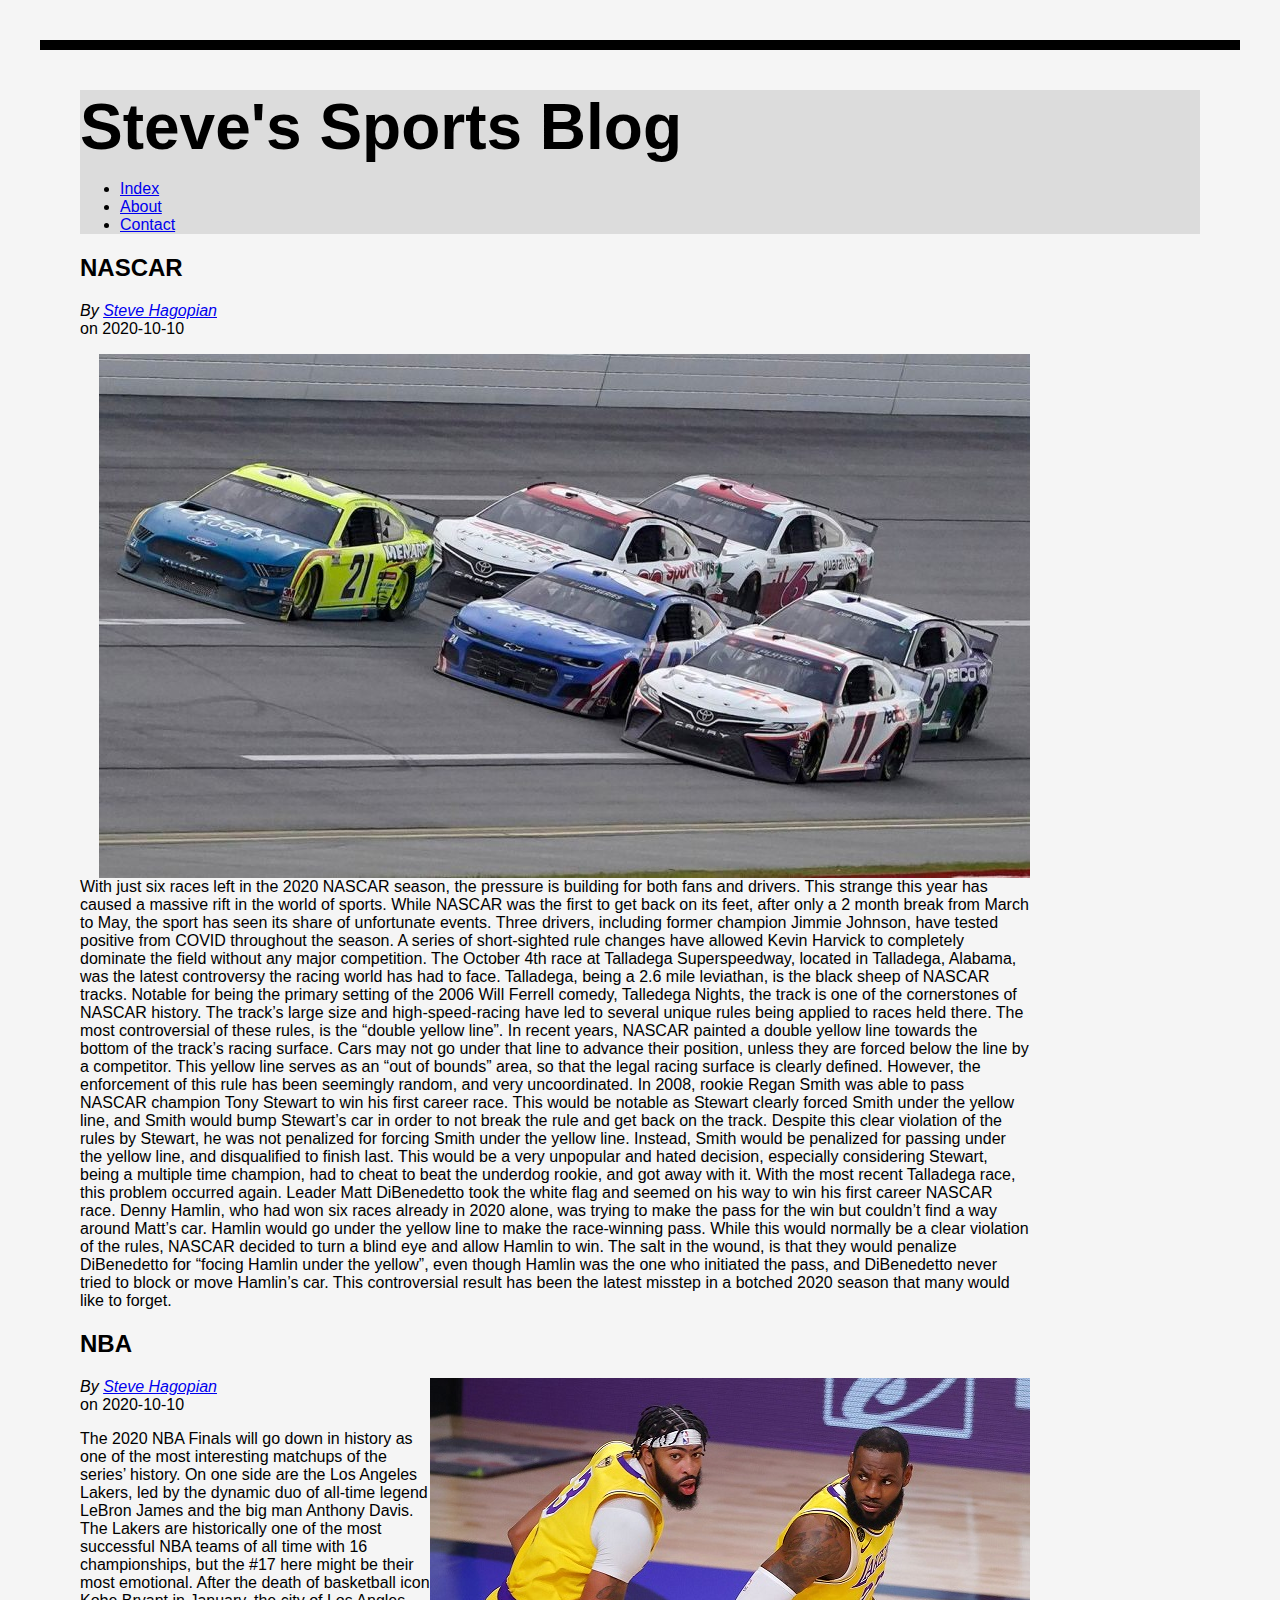
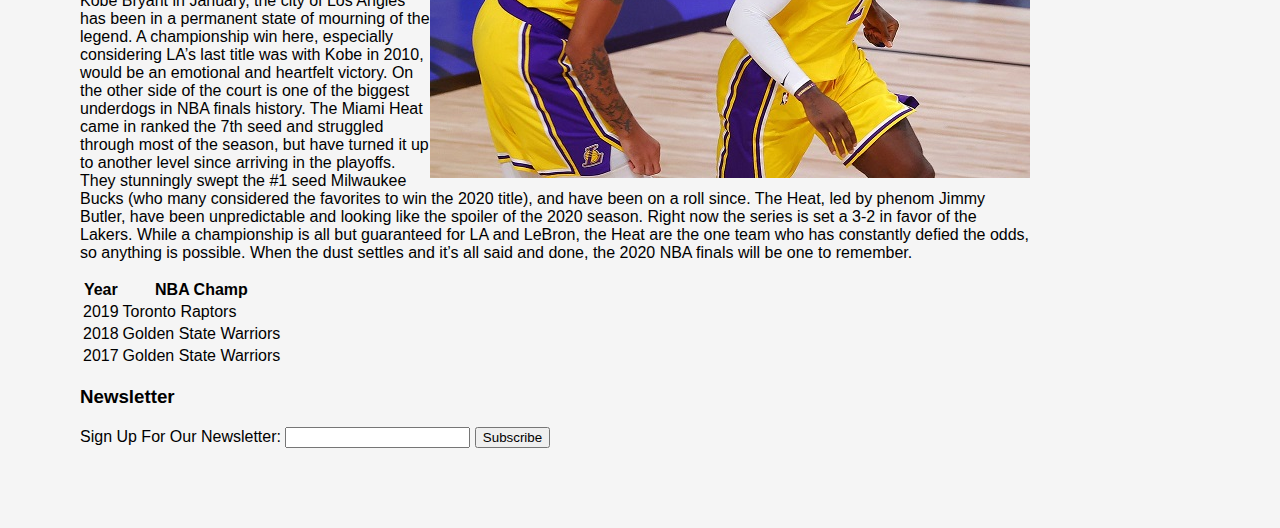
<file: index.html>
<!DOCTYPE html>
<html lang="en">
<head>
    <meta charset="UTF-8">
    <meta name="viewport" content="width=device-width, initial-scale=1.0">
    <link rel="stylesheet" href="style.css">
    <title>Steve's Sports Blog</title>
</head>
<body>
    <header>
    <h1>Steve's Sports Blog</h1>
    
    <ul class="burndown">
        <li><a href="index.html">Index</a></li>
        <li><a href="about.html">About</a></li>
        <li><a href="contact.html">Contact</a></li>
    </ul>

    </header>
    <article>
    <h2>NASCAR</h2>

 

   
   <div class="byline">
    <address class="author">By <a rel="author" href="about.html">Steve Hagopian</a></address> 

    
    on <time title="October 10th, 2020">2020-10-10</time>
    
    </div>
    <p><img src="nascar.jpg" alt="NASCAR cars on the track"></p>
   <p> With just six races left in the 2020 NASCAR season, the pressure is building for both fans and drivers. This strange this year has caused a massive rift in the world of sports. While NASCAR was the first to get back on its feet, after only a 2 month break from March to May, the sport has seen its share of unfortunate events. Three drivers, including former champion Jimmie Johnson, have tested positive from COVID throughout the season. A series of short-sighted rule changes have allowed Kevin Harvick to completely dominate the field without any major competition. The October 4th race at Talladega Superspeedway, located in Talladega, Alabama, was the latest controversy the racing world has had to face. Talladega, being a 2.6 mile leviathan, is the black sheep of NASCAR tracks. Notable for being the primary setting of the 2006 Will Ferrell comedy, Talledega Nights, the track is one of the cornerstones of NASCAR history. The track’s large size and high-speed-racing have led to several unique rules being applied to races held there. The most controversial of these rules, is the “double yellow line”. In recent years, NASCAR painted a double yellow line towards the bottom of the track’s racing surface. Cars may not go under that line to advance their position, unless they are forced below the line by a competitor. This yellow line serves as an “out of bounds” area, so that the legal racing surface is clearly defined. However, the enforcement of this rule has been seemingly random, and very uncoordinated. In 2008, rookie Regan Smith was able to pass NASCAR champion Tony Stewart to win his first career race. This would be notable as Stewart clearly forced Smith under the yellow line, and Smith would bump Stewart’s car in order to not break the rule and get back on the track. Despite this clear violation of the rules by Stewart, he was not penalized for forcing Smith under the yellow line. Instead, Smith would be penalized for passing under the yellow line, and disqualified to finish last. This would be a very unpopular and hated decision, especially considering Stewart, being a multiple time champion, had to cheat to beat the underdog rookie, and got away with it. With the most recent Talladega race, this problem occurred again. Leader Matt DiBenedetto took the white flag and seemed on his way to win his first career NASCAR race. Denny Hamlin, who had won six races already in 2020 alone, was trying to make the pass for the win but couldn’t find a way around Matt’s car. Hamlin would go under the yellow line to make the race-winning pass. While this would normally be a clear violation of the rules, NASCAR decided to turn a blind eye and allow Hamlin to win. The salt in the wound, is that they would penalize DiBenedetto for “focing Hamlin under the yellow”, even though Hamlin was the one who initiated the pass, and DiBenedetto never tried to block or move Hamlin’s car. This controversial result has been the latest misstep in a botched 2020 season that many would like to forget. </p>

</article>
<article>
   <h2>NBA</h2>
    <p><img src="nba.jpg" alt="Lebron James and Anthony Davis"></p>

   
   <div class="byline">
    <address class="author">By <a rel="author" href="about.html">Steve Hagopian</a></address> 
    on <time title="October 10th, 2020">2020-10-10</time>
    </div>
   <p> The 2020 NBA Finals will go down in history as one of the most interesting matchups of the series’ history. On one side are the Los Angeles Lakers, led by the dynamic duo of all-time legend LeBron James and the big man Anthony Davis. The Lakers are historically one of the most successful NBA teams of all time with 16 championships, but the #17 here might be their most emotional. After the death of basketball icon Kobe Bryant in January, the city of Los Angles has been in a permanent state of mourning of the legend. A championship win here, especially considering LA’s last title was with Kobe in 2010, would be an emotional and heartfelt victory. On the other side of the court is one of the biggest underdogs in NBA finals history. The Miami Heat came in ranked the 7th seed and struggled through most of the season, but have turned it up to another level since arriving in the playoffs. They stunningly swept the #1 seed Milwaukee Bucks (who many considered the favorites to win the 2020 title), and have been on a roll since. The Heat, led by phenom Jimmy Butler, have been unpredictable and looking like the spoiler of the 2020 season. Right now the series is set a 3-2 in favor of the Lakers. While a championship is all but guaranteed for LA and LeBron, the Heat are the one team who has constantly defied the odds, so anything is possible. When the dust settles and it’s all said and done, the 2020 NBA finals will be one to remember. </p>
</article>
   <table>
     <tr>
      <th>
          Year
      </th> 
      <th>
           NBA Champ
    </th>   
     </tr>  
     <tr>
         <td>
             2019
         </td>
         <td>
             Toronto Raptors
        </td>
    </tr>
    <tr>
        <td>
            2018
        </td>
        <td>
            Golden State Warriors
       </td>
    </tr>
    <tr>
       <td>
        2017
        </td>
    
    <td>
        Golden State Warriors
   </td>
    </tr>
  
    </table>

    <h3>Newsletter</h3>
    <form>
        <label>
            Sign Up For Our Newsletter:
            <input type="text">

        </label>
        <button>
            Subscribe
        </button>
    </form>
</body>
</html>
</file>
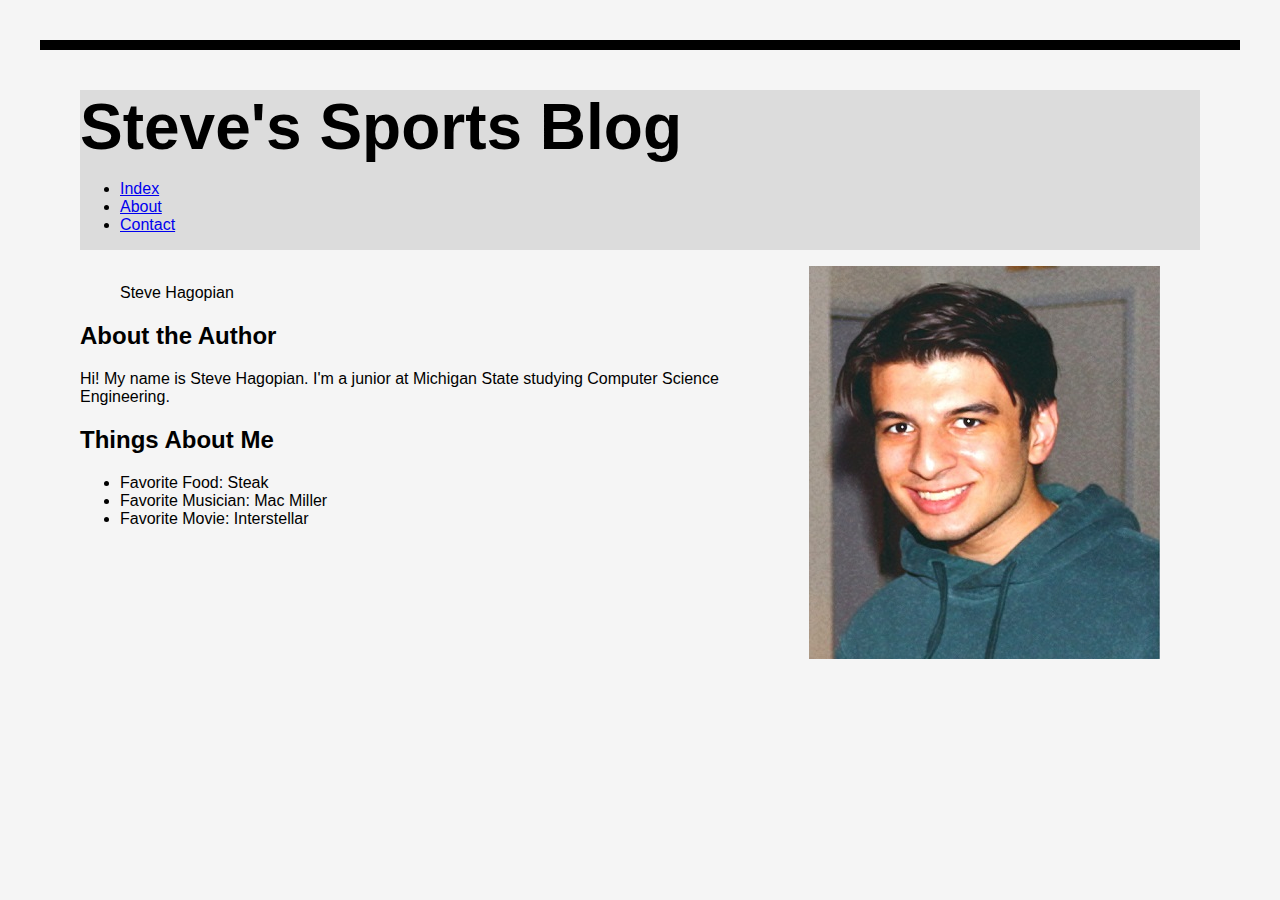
<file: about.html>
<!DOCTYPE html>
<html lang="en">
<head>
    <meta charset="UTF-8">
    <meta name="viewport" content="width=device-width, initial-scale=1.0">
    <link rel="stylesheet" href="style.css">
    <title>Steve's Sports Blog</title>
    
</head>
<body>
    <section>
    <header>
   <h1>Steve's Sports Blog</h1>
   <ul class="burndown">
        <li><a href="index.html">Index</a></li>
        <li><a href="about.html">About</a></li>
        <li><a href="contact.html">Contact</a></li>
    </ul>
</header>
</section>
<figure>
   <img src="crop.jpg" alt="Steve Hagopian"><br>
   <figcaption>Steve Hagopian</figcaption>   
</figure>
   <h2>About the Author</h2>
   <p> Hi! My name is Steve Hagopian. I'm a junior at Michigan State studying Computer Science Engineering. </p>
   
   <h2>Things About Me</h2>
    <ul class="burndown">
        <li>Favorite Food: Steak</li>
        <li>Favorite Musician: Mac Miller</li>
        <li>Favorite Movie: Interstellar</li>
    </ul>

</body>
</html>
</file>
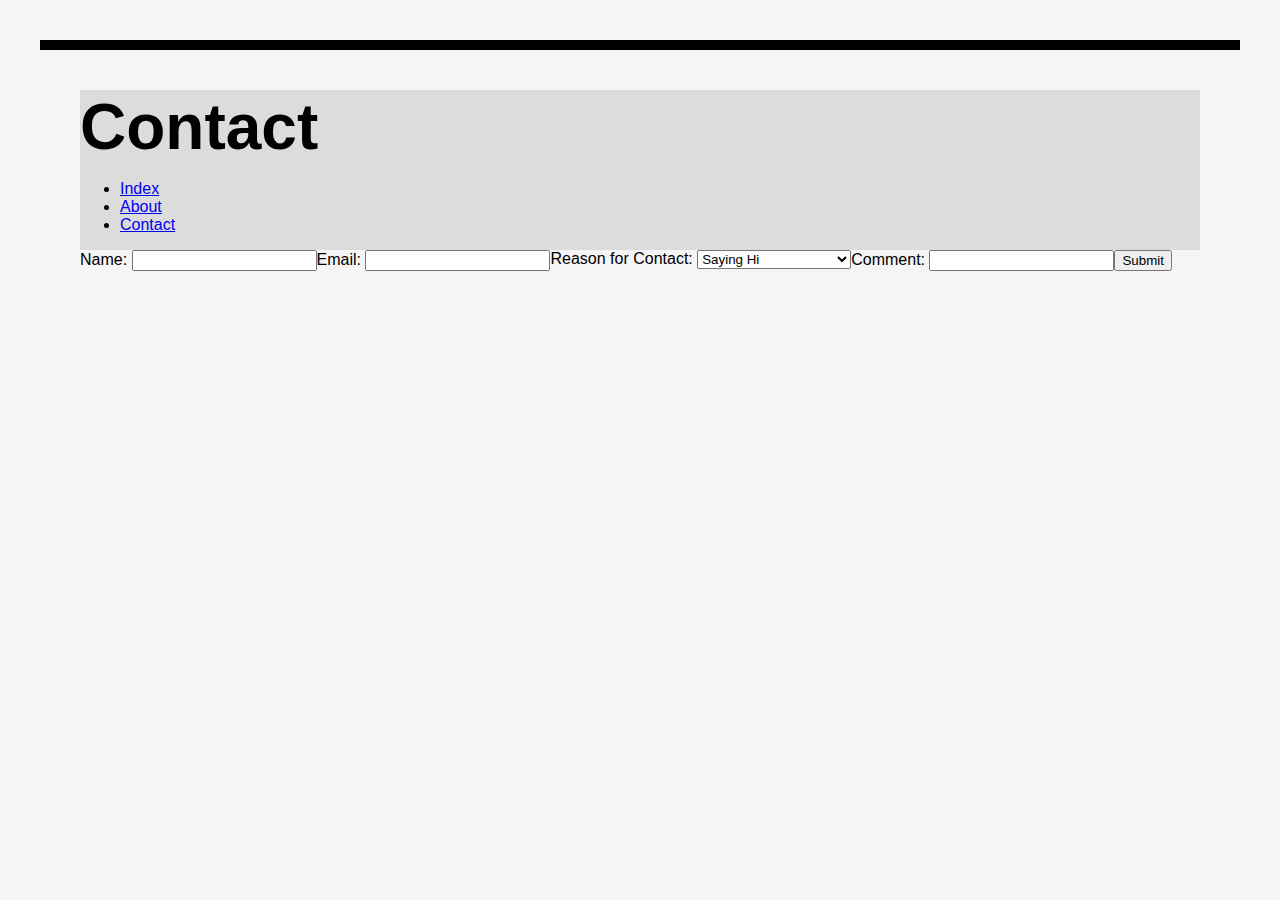
<file: contact.html>
<!DOCTYPE html>
<html lang="en">
<head>
    <meta charset="UTF-8">
    <meta name="viewport" content="width=device-width, initial-scale=1.0">
    <link rel="stylesheet" href="style.css">
    <title>Steve's Sports Blog</title>
    
</head>
<body>
    <section>
    <header>
    <h1>Contact</h1>
    <ul class="burndown">
        <li><a href="index.html">Index</a></li>
        <li><a href="about.html">About</a></li>
        <li><a href="contact.html">Contact</a></li>
    </ul>
</header>
</section>
</body>
<side>
<body>
   <form>
    <label>
        Name:
        <input type="text">
    </label>
   </form>
   <form>
    <label>
        Email:
        <input type="email">
    </label>
   </form>
   <form>
    <label>Reason for Contact:</label>

    <select>
      <option value="hi">Saying Hi</option>
      <option value="contractor">Looking for Contractor</option>
      <option value="interview">Interested in Interview</option>
    </select>
   </form>
   <form>
    <label>
        Comment:
        <input type="email">
    </label>
   </form>
   <form>
    <button>
        Submit
    </button>
</form>
</body>
</side>

</html>
</file>
<file: style.css>
body {
    font-family: Arial, Helvetica, sans-serif;
    margin: 40px;
    padding: 40px;
    background-color: whitesmoke;
    border-top: 10px solid black;
    text-emphasis-color: blue;
}

h1{
    font-family: Arial, Helvetica, sans-serif;
    font-size:4em;
    margin:0;
    text-decoration-color: goldenrod;
}

header{
    position: sticky;
    top: 50px;
    left: 50px;
    bottom: 50px;
    background-color: gainsboro;
}
p {
    position: static;
    font-size:1em;
    width: 950px;
}

section {
   
    display: flex;
    flex-direction: column;
}

section {
    display: sticky;
}

side {
    display: flex;
}

img {
    float: right;
  }

  /*media queries*/
@media (max-width: 400px) {
    #c1 {
        background-color: red;
    }

    #body {
        background: red;
    }
}
</file>
